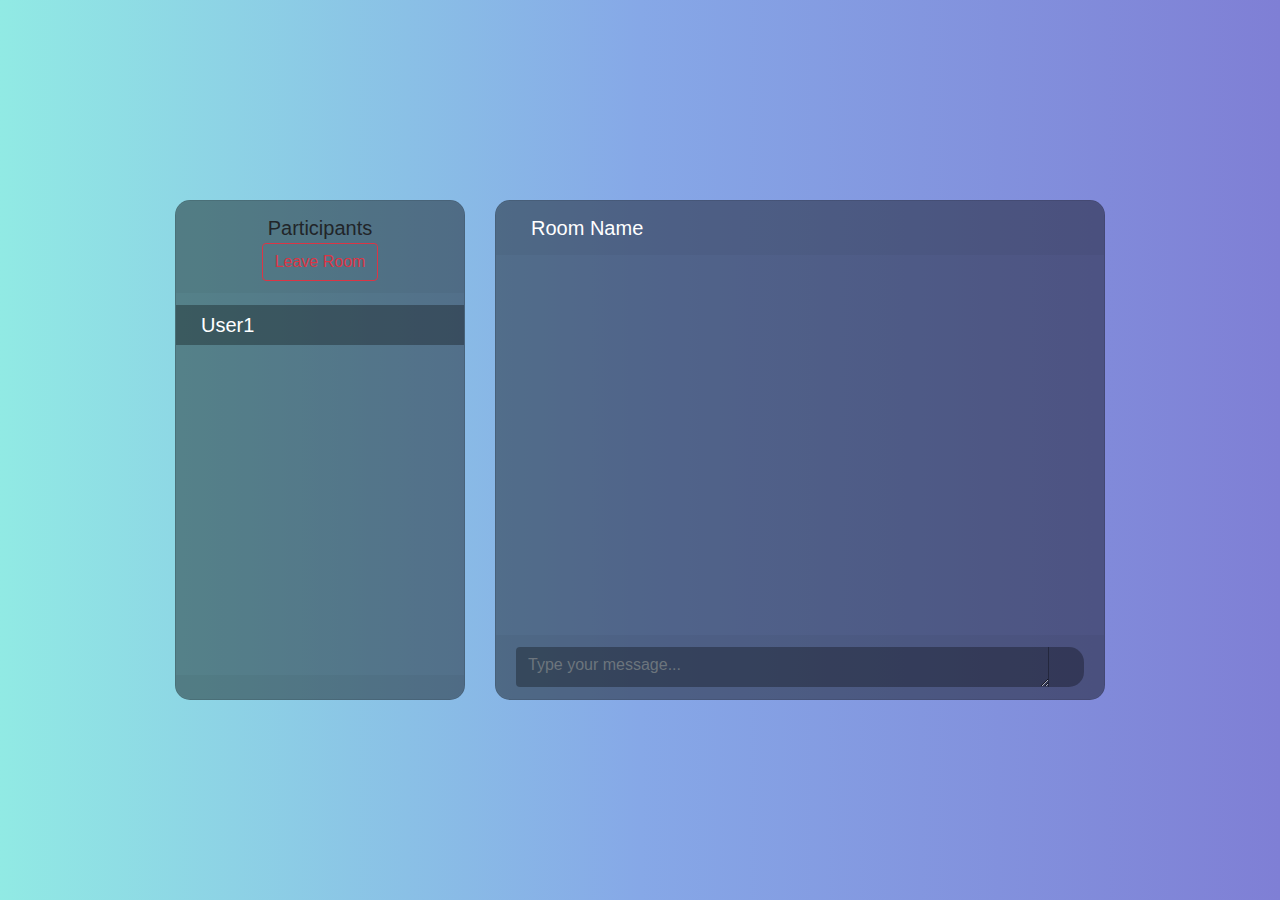
<file: src/main/resources/templates/chat.html>
<!DOCTYPE html>
<html xmlns="http://www.thymeleaf.org">

<head>
    <title>Chat</title>
    <!-- <link href="//maxcdn.bootstrapcdn.com/bootstrap/4.1.1/css/bootstrap.min.css" rel="stylesheet" id="bootstrap-css">
    <link rel="stylesheet" href="https://stackpath.bootstrapcdn.com/bootstrap/4.1.3/css/bootstrap.min.css"
        integrity="sha384-MCw98/SFnGE8fJT3GXwEOngsV7Zt27NXFoaoApmYm81iuXoPkFOJwJ8ERdknLPMO" crossorigin="anonymous">
        <script src="https://ajax.googleapis.com/ajax/libs/jquery/3.3.1/jquery.min.js"></script> -->
    <link rel="stylesheet" href="https://use.fontawesome.com/releases/v5.5.0/css/all.css"
        integrity="sha384-B4dIYHKNBt8Bc12p+WXckhzcICo0wtJAoU8YZTY5qE0Id1GSseTk6S+L3BlXeVIU" crossorigin="anonymous">

    <link rel="stylesheet" href="../static/bootstrap/css/bootstrap.css" th:href="@{/bootstrap/css/bootstrap.css}">
    <link rel="stylesheet" href="../static/font-awesome/css/font-awesome.css"
        th:href="@{/font-awesome/css/font-awesome.css}">
    <link rel="stylesheet" href="../static/css/chat.css" th:href="@{/css/chat.css}">
    <link rel="shortcut icon" href="../static/img/chat-app.png" th:href="@{/img/chat-app.png}" type="image/png">
</head>

<body>
    <div class="container-fluid h-100">
        <div class="row justify-content-center h-100">
            <div class="col-md-4 col-xl-3 chat">
                <div class="card mb-sm-3 mb-md-0 contacts_card">
                    <div class="card-header">
                        <div class="text-center lead">
                            Participants <br> <a href="#" th:href="@{/}" class="btn btn-outline-danger">Leave Room</a>
                        </div>
                    </div>
                    <div class="card-body contacts_body">
                        <ui class="contacts">
                            <li id="current_user" class="active">
                                <div class="d-flex bd-highlight text-center">
                                    <div class="user_info">
                                        <span id="username" th:text="${data.username}">User1</span>
                                        <p hidden="true">Typing</p>
                                    </div>
                                </div>
                            </li>
                        </ui>
                    </div>
                    <div class="card-footer"></div>
                </div>
            </div>
            <div class="col-md-8 col-xl-6 chat">
                <div class="card text-center">
                    <div class="card-header msg_head">
                        <div class="d-flex bd-highlight">
                            <div class="user_info">
                                <span id="room_id" th:text="${data.id}">Room Name</span>
                            </div>
                        </div>
                    </div>
                    <div id="messages" class="card-body msg_card_body"></div>
                    <div class="card-footer">
                        <div class="input-group">
                            <textarea id="message_box" class="form-control type_msg"
                                placeholder="Type your message..."></textarea>
                            <div class="input-group-append">
                                <span id="send_button" class="input-group-text send_btn"><i
                                        class="fas fa-location-arrow"></i></span>
                            </div>
                        </div>
                    </div>
                </div>
            </div>
        </div>
    </div>
    <!-- <script src="//maxcdn.bootstrapcdn.com/bootstrap/4.1.1/js/bootstrap.min.js"></script>
    <script src="//cdnjs.cloudflare.com/ajax/libs/jquery/3.2.1/jquery.min.js"></script> -->
    <script src="../static/js/jquery-1.11.1.min.js" th:src="@{/js/jquery-1.11.1.min.js}"></script>
    <script src="../static/bootstrap/js/bootstrap.min.js" th:src="@{/bootstrap/js/bootstrap.min.js}"></script>
    <script src="" th:src="@{/js/sockjs.js}"></script>
    <script src="../static/js/stomp.min.js" th:src="@{/js/stomp.min.js}"></script>
    <script src="../static/js/chat.js" th:src="@{/js/chat.js}"></script>
</body>

</html>
</file>
